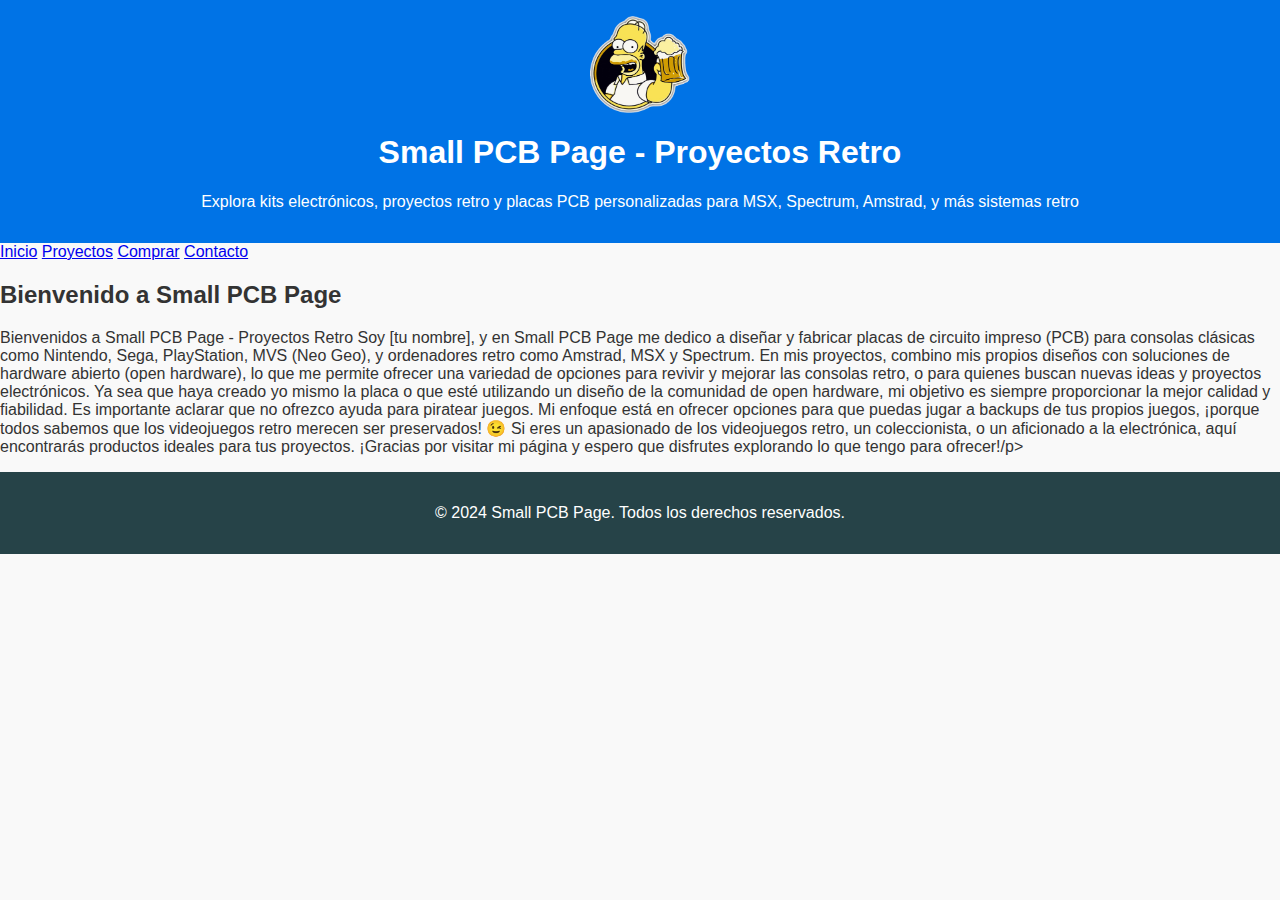
<file: index.html>
<!DOCTYPE html>
<html lang="es">
<head>
  <meta charset="UTF-8">
  <meta name="viewport" content="width=device-width, initial-scale=1.0">
  <meta name="description" content="Explora kits electrónicos, proyectos retro y placas PCB personalizadas para MSX, Spectrum, y otros sistemas retro. Compra kits, componentes y más en nuestra tienda.">
  <meta name="keywords" content="kits electrónicos, placas PCB, proyectos retro, MSX, Spectrum, Amstrad, Neo Geo, kits para consolas retro">
  <title>Proyectos Retro: Kits y Placas PCB</title>
  <link rel="stylesheet" href="estilos.css">
  <link rel="icon" href="favicon.ico" type="image/x-icon">
</head>
<body>
  <header>
    <img src="logo.png" alt="Logo de la página" style="width: 100px; display: block; margin: 0 auto;">
    <h1>Small PCB Page - Proyectos Retro</h1>
    <p class="intro-text">Explora kits electrónicos, proyectos retro y placas PCB personalizadas para MSX, Spectrum, Amstrad, y más sistemas retro</p>
  </header>

  <nav>
    <a href="index.html" class="nav-button">Inicio</a>
    <a href="proyectos.html" class="nav-button">Proyectos</a>
    <a href="#comprar" class="nav-button">Comprar</a>
    <a href="mailto:franterrassawp@gmail.com" class="nav-button">Contacto</a>
  </nav>

  <main>
    <section id="presentacion">
      <h2>Bienvenido a Small PCB Page</h2>
      <div class="presentation-box">
        <p>Bienvenidos a Small PCB Page - Proyectos Retro

Soy [tu nombre], y en Small PCB Page me dedico a diseñar y fabricar placas de circuito impreso (PCB) para consolas clásicas como Nintendo, Sega, PlayStation, MVS (Neo Geo), y ordenadores retro como Amstrad, MSX y Spectrum.

En mis proyectos, combino mis propios diseños con soluciones de hardware abierto (open hardware), lo que me permite ofrecer una variedad de opciones para revivir y mejorar las consolas retro, o para quienes buscan nuevas ideas y proyectos electrónicos. Ya sea que haya creado yo mismo la placa o que esté utilizando un diseño de la comunidad de open hardware, mi objetivo es siempre proporcionar la mejor calidad y fiabilidad.

Es importante aclarar que no ofrezco ayuda para piratear juegos. Mi enfoque está en ofrecer opciones para que puedas jugar a backups de tus propios juegos, ¡porque todos sabemos que los videojuegos retro merecen ser preservados! 😉

Si eres un apasionado de los videojuegos retro, un coleccionista, o un aficionado a la electrónica, aquí encontrarás productos ideales para tus proyectos. ¡Gracias por visitar mi página y espero que disfrutes explorando lo que tengo para ofrecer!/p>
      </div>
    </section>
  </main>

  <footer>
    <p>&copy; 2024 Small PCB Page. Todos los derechos reservados.</p>
  </footer>
</body>
</html>
</file>
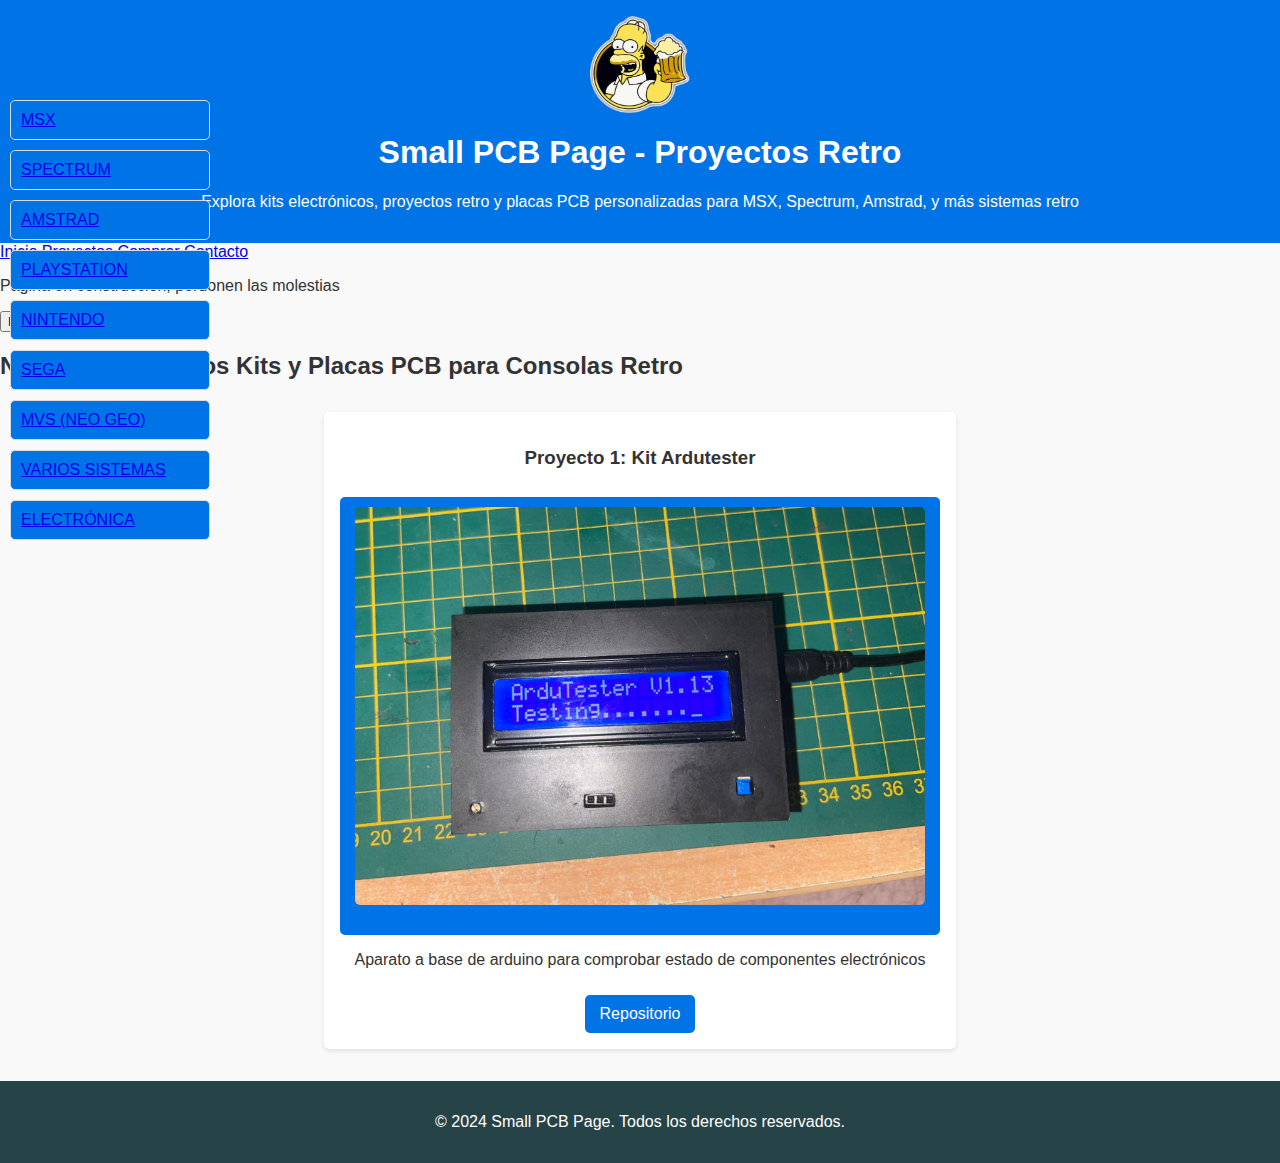
<file: proyectos.html>
<!DOCTYPE html>
<html lang="es">
<head>
  <meta charset="UTF-8">
  <meta name="viewport" content="width=device-width, initial-scale=1.0">
  <meta name="description" content="Explora nuestros proyectos retro, kits electrónicos y placas PCB para MSX, Spectrum y otros sistemas clásicos.">
  <meta name="keywords" content="proyectos retro, kits electrónicos, placas PCB, MSX, Spectrum, kits retro">
  <title>Proyectos Retro - Small PCB Page</title>
  <link rel="stylesheet" href="estilos.css">
  <link rel="icon" href="favicon.ico" type="image/x-icon">
</head>
<body>
  <header>
    <img src="logo.png" alt="Logo de la página" style="width: 100px; display: block; margin: 0 auto;">
    <h1>Small PCB Page - Proyectos Retro</h1>
    <p class="intro-text">Explora kits electrónicos, proyectos retro y placas PCB personalizadas para MSX, Spectrum, Amstrad, y más sistemas retro</p>
  </header>

  <nav>
    <a href="index.html" class="nav-button">Inicio</a>
    <a href="proyectos.html" class="nav-button">Proyectos</a>
    <a href="#comprar" class="nav-button">Comprar</a>
    <a href="mailto:franterrassawp@gmail.com" class="nav-button">Contacto</a>
  </nav>

  <!-- Botones en el fondo -->
  <div class="buttons-container">
<button class="menu-btn"><a href="msx.html">MSX</a></button>
<button class="menu-btn"><a href="spectrum.html">SPECTRUM</a></button>
<button class="menu-btn"><a href="amstrad.html">AMSTRAD</a></button>
<button class="menu-btn"><a href="playstation.html">PLAYSTATION</a></button>
<button class="menu-btn"><a href="nintendo.html">NINTENDO</a></button>
<button class="menu-btn"><a href="sega.html">SEGA</a></button>
<button class="menu-btn"><a href="mvs.html">MVS (NEO GEO)</a></button>
<button class="menu-btn"><a href="varios.html">VARIOS SISTEMAS</a></button>
<button class="menu-btn"><a href="electronica.html">ELECTRÓNICA</a></button>
  </div>

  <!-- Cartel de construcción -->
  <div id="cartel-en-construccion">
    <p>Página en construcción, perdonen las molestias</p>
  </div>

  <div class="control-cartel">
    <button onclick="activarCartel()">Mostrar cartel</button>
    <button onclick="desactivarCartel()">Ocultar cartel</button>
  </div>

  <main>
    <section id="novedades">
      <h2>Novedades: Nuevos Kits y Placas PCB para Consolas Retro</h2>
      <div class="project">
        <h3>Proyecto 1: Kit Ardutester</h3>
        <a href="proyecto1.html">
          <img src="ardutester1.jpg" alt="Imagen del Proyecto 1">
        </a>
        <p>Aparato a base de arduino para comprobar estado de componentes electrónicos</p>
        <a href="https://github.com/FranTerrassa/Ardutester/tree/main" target="_blank" class="repo-button">Repositorio</a>
      </div>
    </section>
  </main>

  <footer>
    <p>&copy; 2024 Small PCB Page. Todos los derechos reservados.</p>
  </footer>

  <script>
    // Restaurar estado del cartel al cargar la página
window.onload = function() {
  if (localStorage.getItem("cartelActivo") === "true") {
    const cartel = document.getElementById('cartel-en-construccion');
    if (cartel) {
      cartel.classList.add('mostrar');
      // Desactivar botones de los proyectos
      const botones = document.querySelectorAll('.menu-btn');
      botones.forEach(button => {
        button.classList.add('botones-desactivados');
      });
    }
  }
};

// Activar el cartel con contraseña
function activarCartel() {
  let password = prompt("Introduce la contraseña:");
  if (password === "Ainhoa2005!!") {
    const cartel = document.getElementById('cartel-en-construccion');
    if (cartel) {
      cartel.classList.add('mostrar');
      localStorage.setItem("cartelActivo", "true");

      // Desactivar los botones de los proyectos
      const botones = document.querySelectorAll('.menu-btn');
      botones.forEach(button => {
        button.classList.add('botones-desactivados');
      });
    }
  } else {
    alert("Contraseña incorrecta");
  }
}

// Desactivar el cartel con contraseña
function desactivarCartel() {
  let password = prompt("Introduce la contraseña:");
  if (password === "Ainhoa2005!!") {
    const cartel = document.getElementById('cartel-en-construccion');
    if (cartel) {
      cartel.classList.remove('mostrar');
      localStorage.setItem("cartelActivo", "false");

      // Reactivar los botones de los proyectos
      const botones = document.querySelectorAll('.menu-btn');
      botones.forEach(button => {
        button.classList.remove('botones-desactivados');
      });
    }
  } else {
    alert("Contraseña incorrecta");
  }
}

      }
    }
  </script>
</body>
</html>
</file>
<file: estilos.css>
/* Estilos generales */
body {
  font-family: Arial, sans-serif;
  margin: 0;
  padding: 0;
  background-color: #f9f9f9;
  color: #333;
}

/* Encabezado */
header {
  background-color: #0073e6;
  color: white;
  text-align: center;
  padding: 1rem;
}

/* Botones del menú */
.buttons-container {
  position: absolute;
  left: 10px;
  top: 100px; /* Ajusta según necesidad */
}

.menu-btn {
  display: block;
  width: 200px; /* Ajusta el ancho de los botones */
  padding: 10px;
  margin-bottom: 10px;
  font-size: 16px;
  color: white;
  background-color: #0073e6;
  border: 1px solid #ddd;
  border-radius: 5px;
  text-align: left;
  text-decoration: none; /* Sin subrayado */
  cursor: pointer;
  transition: background-color 0.3s ease;
}

.menu-btn:hover {
  background-color: #005bb5;
}

/* Proyectos */
.project {
  margin: 2rem auto;
  padding: 1rem;
  max-width: 600px;
  background-color: #fff;
  border-radius: 5px;
  box-shadow: 0 2px 5px rgba(0, 0, 0, 0.1);
  text-align: center;
}

.project img {
  max-width: 100%;
  height: auto;
  border-radius: 5px;
  margin-bottom: 1rem;
}

.project a {
  display: inline-block;
  margin-top: 10px;
  padding: 10px 15px;
  background-color: #0073e6;
  color: white;
  text-decoration: none; /* Sin subrayado */
  border-radius: 5px;
}

.project a:hover {
  background-color: #005bb5;
}

/* Pie de página */
footer {
  text-align: center;
  padding: 1rem;
  background-color: #264348;
  color: white;
}
</file>
